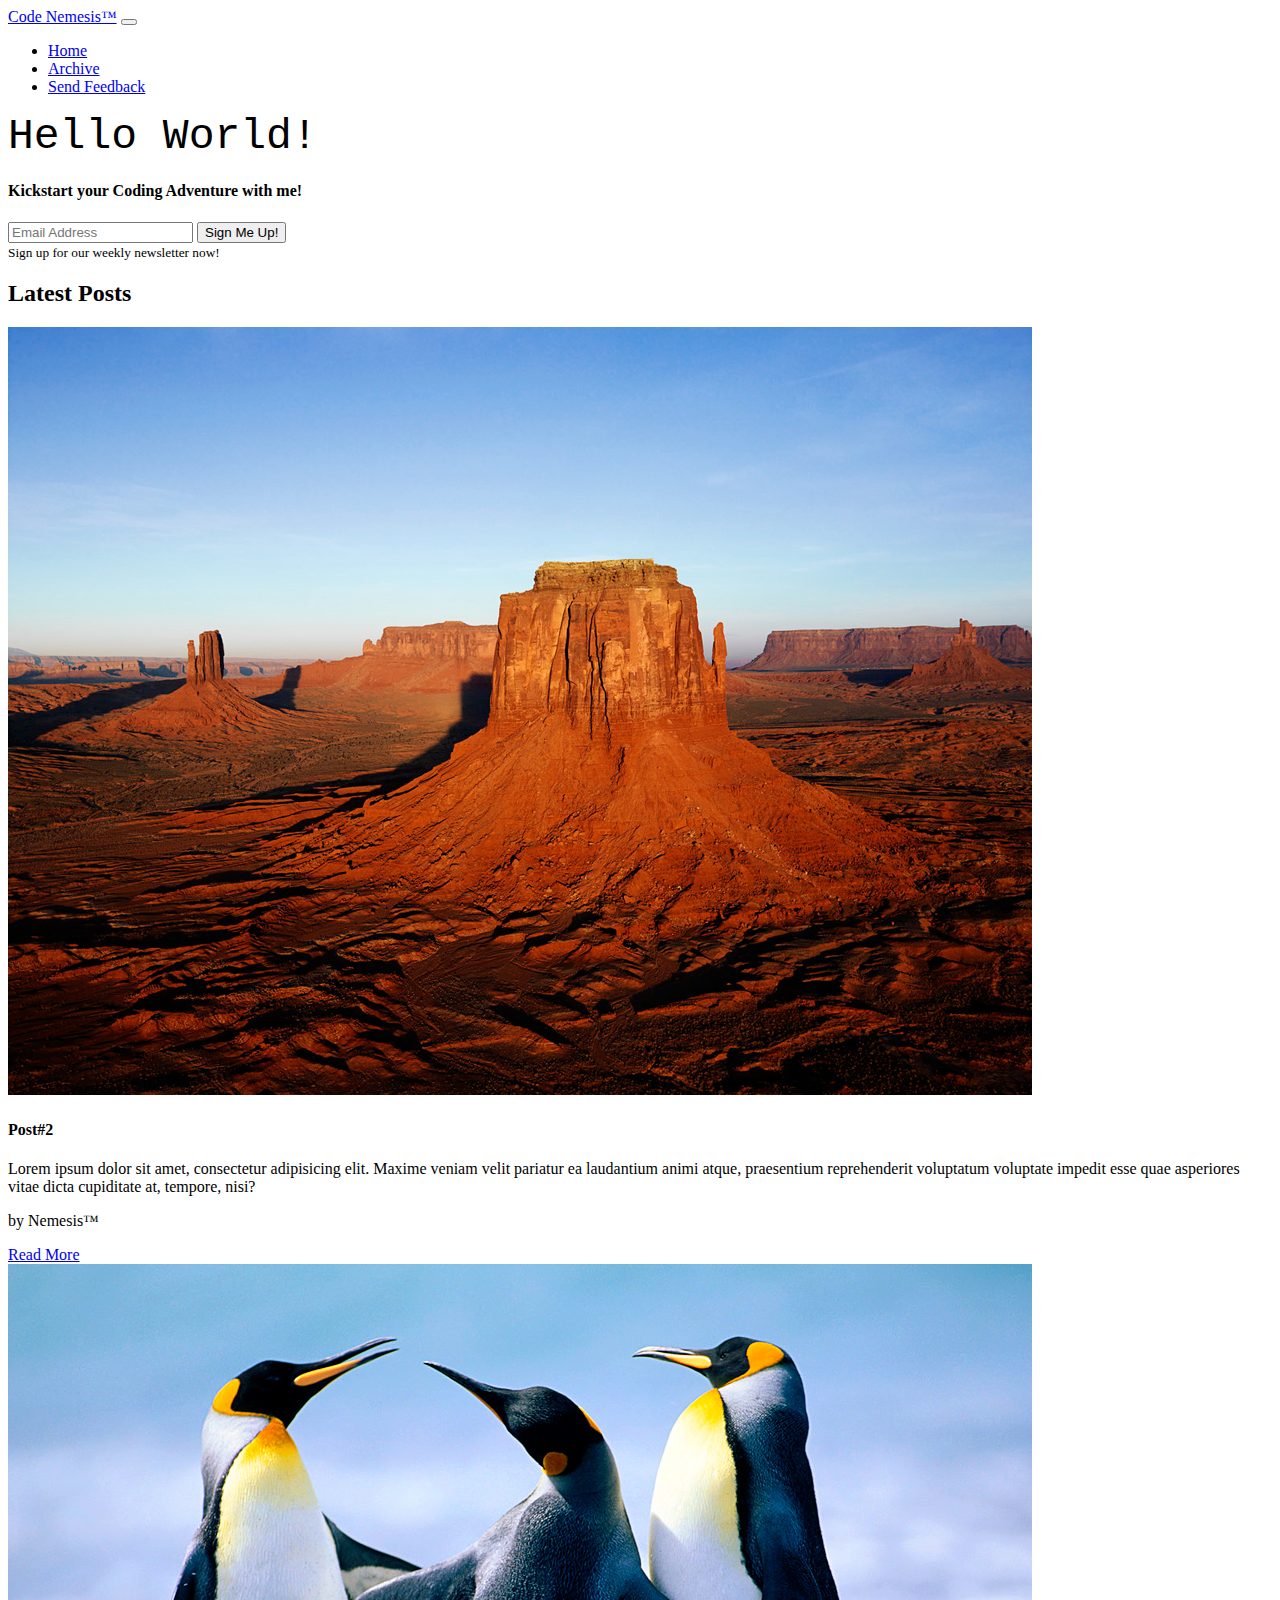
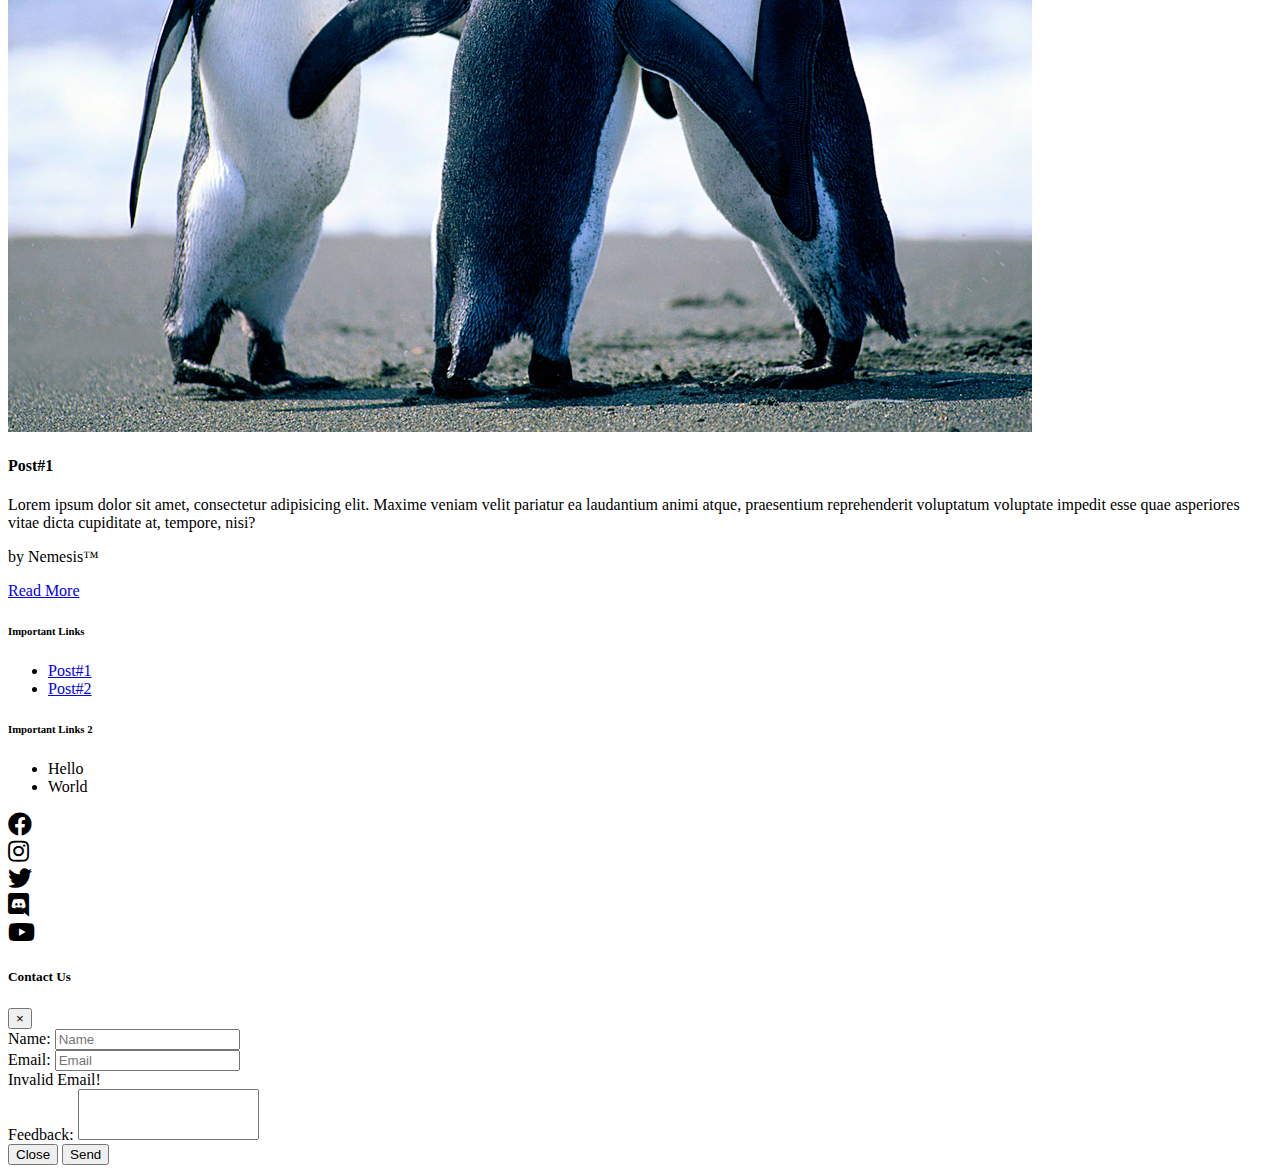
<file: index.html>
<!DOCTYPE html>
<html lang="en">
<head>
	<meta charset="UTF-8">
	<meta name="viewport" content="width=device-width, initial-scale=1.0">
	<meta http-equiv="X-UA-Compatible" content="ie=edge">
	<link rel="stylesheet" href="https://stackpath.bootstrapcdn.com/bootstrap/4.1.1/css/bootstrap.min.css" integrity="sha384-WskhaSGFgHYWDcbwN70/dfYBj47jz9qbsMId/iRN3ewGhXQFZCSftd1LZCfmhktB" crossorigin="anonymous">

	<link rel="stylesheet" href="src/css/all.min.css">

	<link rel="stylesheet" href="src/css/index.css">
	<style>
		textarea#feedback {
			resize: none;
		}
	</style>

	<title>Code Nemesis Blogs</title>
</head>
<body>
	<!-- Navbar -->
	<nav class="navbar navbar-expand-sm navbar-dark bg-dark">
        <div class="container">
            <a href="index.html" class="navbar-brand">Code Nemesis&trade;</a>
            <button class="navbar-toggler" data-toggle="collapse" data-target="#navbarNav"><span class="navbar-toggler-icon"></span></button>
            <div class="collapse navbar-collapse" id="navbarNav">
                <ul class="navbar-nav ml-auto">
                    <li class="navbar-item">
                        <a href="index.html" class="nav-link">Home</a> 
                    </li>
                    <li class="navbar-item">
                        <a href="archive.html" class="nav-link">Archive</a>
                    </li>
                    <li class="navbar-item" data-toggle="modal" data-target="#contact-modal">
                        <a href="#" class="nav-link">Send Feedback</a>
                    </li>
                </ul>
            </div>
            
        </div>
    </nav>

	<div id="alert-area"></div>

	<!-- NewsLetter Jumbotron -->
	<div class="jumbotron text-center my-0">
		<div class="display-4 mb-2">
			<pre><code style="font-size: 43px;">Hello World!</code></pre>
		</div>
		<h4 class="font-weight-light">Kickstart your Coding Adventure with me!</h4>

		<form class="col-md-6 mx-auto mt-3">
			<div class="input-group">
				<input type="email" id="newsLetterInput" class="form-control mr-2" placeholder="Email Address">
				<button type="button" class="btn btn-outline-success" onclick="validateEmail(this)" data-email-input="#newsLetterInput">Sign Me Up!</button>
			</div>
			<small class="form-text text-muted">Sign up for our weekly newsletter now!</small>
		</form>
	</div>

	<!-- Post Area -->
	<div class="container my-4">
		<h2 class="font-weight-light text-center">Latest Posts</h2>

		<div class="row justify-content-around">
			<div class="card col-md-5 p-0 my-2">
				<img class="card-img-top" src="src/images/post2.jpg" alt="Post Header">
				<div class="card-body">
					<h4 class="card-title">Post#2</h4>

					<p class="card-text">Lorem ipsum dolor sit amet, consectetur adipisicing elit. Maxime veniam velit pariatur ea laudantium animi atque, praesentium reprehenderit voluptatum voluptate impedit esse quae asperiores vitae dicta cupiditate at, tempore, nisi?</p>

					<p class="card-text text-muted font-italic">
						by <span class="font-weight-bolder text-dark">Nemesis&trade;</span>
					</p>

					<a class="btn btn-outline-primary btn-block" href="posts/post2.html">Read More</a>
				</div>
			</div>

			<div class="card col-md-5 p-0 my-2">
				<img class="card-img-top img-fluid" src="src/images/post1.jpg" alt="Post Header">
				<div class="card-body">
					<h4 class="card-title">Post#1</h4>

					<p class="card-text">Lorem ipsum dolor sit amet, consectetur adipisicing elit. Maxime veniam velit pariatur ea laudantium animi atque, praesentium reprehenderit voluptatum voluptate impedit esse quae asperiores vitae dicta cupiditate at, tempore, nisi?</p>

					<p class="card-text text-muted font-italic">
						by <span class="font-weight-bolder text-dark">Nemesis&trade;</span>
					</p>

					<a class="btn btn-outline-primary btn-block" href="posts/post1.html">Read More</a>
				</div>
			</div>
		</div>

	</div>

	
	<!-- Footer -->
    <footer class="mb-0 p-3 bg-dark text-light">
    	<div class="container d-flex justify-content-center">
    		<div class="col-4 text-center">
    			<h6>Important Links</h6>
    			<ul class="list-unstyled">
					<li><a href="posts/post1.html" class="text-light">Post#1</a></li>
					<li><a href="posts/post2.html" class="text-light">Post#2</a></li>
				</ul>
    		</div>

    		<div class="col-4 text-center">
    			<h6>Important Links 2</h6>
    			<ul class="list-unstyled">
					<li>Hello</li>
					<li>World</li>
				</ul>
    		</div>	
    	</div>

    	<div class="container d-flex justify-content-center">
    		<div class="social-icon mx-2">
    			<a href="#" class="social-link"><i class="fab fa-facebook"></i></a>
    		</div>

    		<div class="social-icon mx-2">
    			<a href="#" class="social-link"><i class="fab fa-instagram"></i></a>
    		</div>

    		<div class="social-icon mx-2">
    			<a href="#" class="social-link"><i class="fab fa-twitter"></i></a>
    		</div>

    		<div class="social-icon mx-2">
    			<a href="#" class="social-link"><i class="fab fa-discord"></i></a>
    		</div>

    		<div class="social-icon mx-2">
    			<a href="#" class="social-link"><i class="fab fa-youtube"></i></a>
    		</div>
    	</div>
    </footer>

	<!-- Feedback Modal -->
    <div class="modal fade" id="contact-modal" role="dialog" aria-labelled-by="contact-modal" aria-hidden="true">
    	<div class="modal-dialog" role="document">
    		<div class="modal-content">

    			<div class="modal-header">
    				<h5 class="modal-title">Contact Us</h5>
    				<button type="button" class="close" data-dismiss="modal" aria-label="Close">
          				<span aria-hidden="true">&times;</span>
        			</button>
    			</div>

    			<div class="modal-body">
    				<form id="contactForm">
    					<div class="form-group">
    						<label for="name" class="label">Name:</label>
							<input type="text" class="form-control" id="name" placeholder="Name">
    					</div>

    					<div class="form-group">
    						<label for="email" class="label">Email:</label>
							<input type="text" class="form-control" id="email" placeholder="Email">
							<div class="invalid-feedback">Invalid Email!</div>
    					</div>

    					<div class="form-group">
    						<label for="feedback" class="label">Feedback:</label>
							<textarea name="feedback" class="form-control" id="feedback" rows="3"></textarea>
    					</div>
    				</form>
    			</div>

    			<div class="modal-footer">
    				<button type="button" class="btn btn-outline-secondary" data-dismiss="modal">Close</button>
        			<button type="submit" class="btn btn-outline-success" form="contactForm">Send</button>
    			</div>
    		</div>
    	</div>
    </div>


	<script src="https://code.jquery.com/jquery-3.3.1.slim.min.js" integrity="sha384-q8i/X+965DzO0rT7abK41JStQIAqVgRVzpbzo5smXKp4YfRvH+8abtTE1Pi6jizo" crossorigin="anonymous"></script>
  	<script src="https://cdnjs.cloudflare.com/ajax/libs/popper.js/1.14.3/umd/popper.min.js" integrity="sha384-ZMP7rVo3mIykV+2+9J3UJ46jBk0WLaUAdn689aCwoqbBJiSnjAK/l8WvCWPIPm49" crossorigin="anonymous"></script>
  	<script src="https://stackpath.bootstrapcdn.com/bootstrap/4.1.1/js/bootstrap.min.js" integrity="sha384-smHYKdLADwkXOn1EmN1qk/HfnUcbVRZyYmZ4qpPea6sjB/pTJ0euyQp0Mk8ck+5T" crossorigin="anonymous"></script>

  	<script src="src/js/common.js"></script>
</body>
</html>
</file>
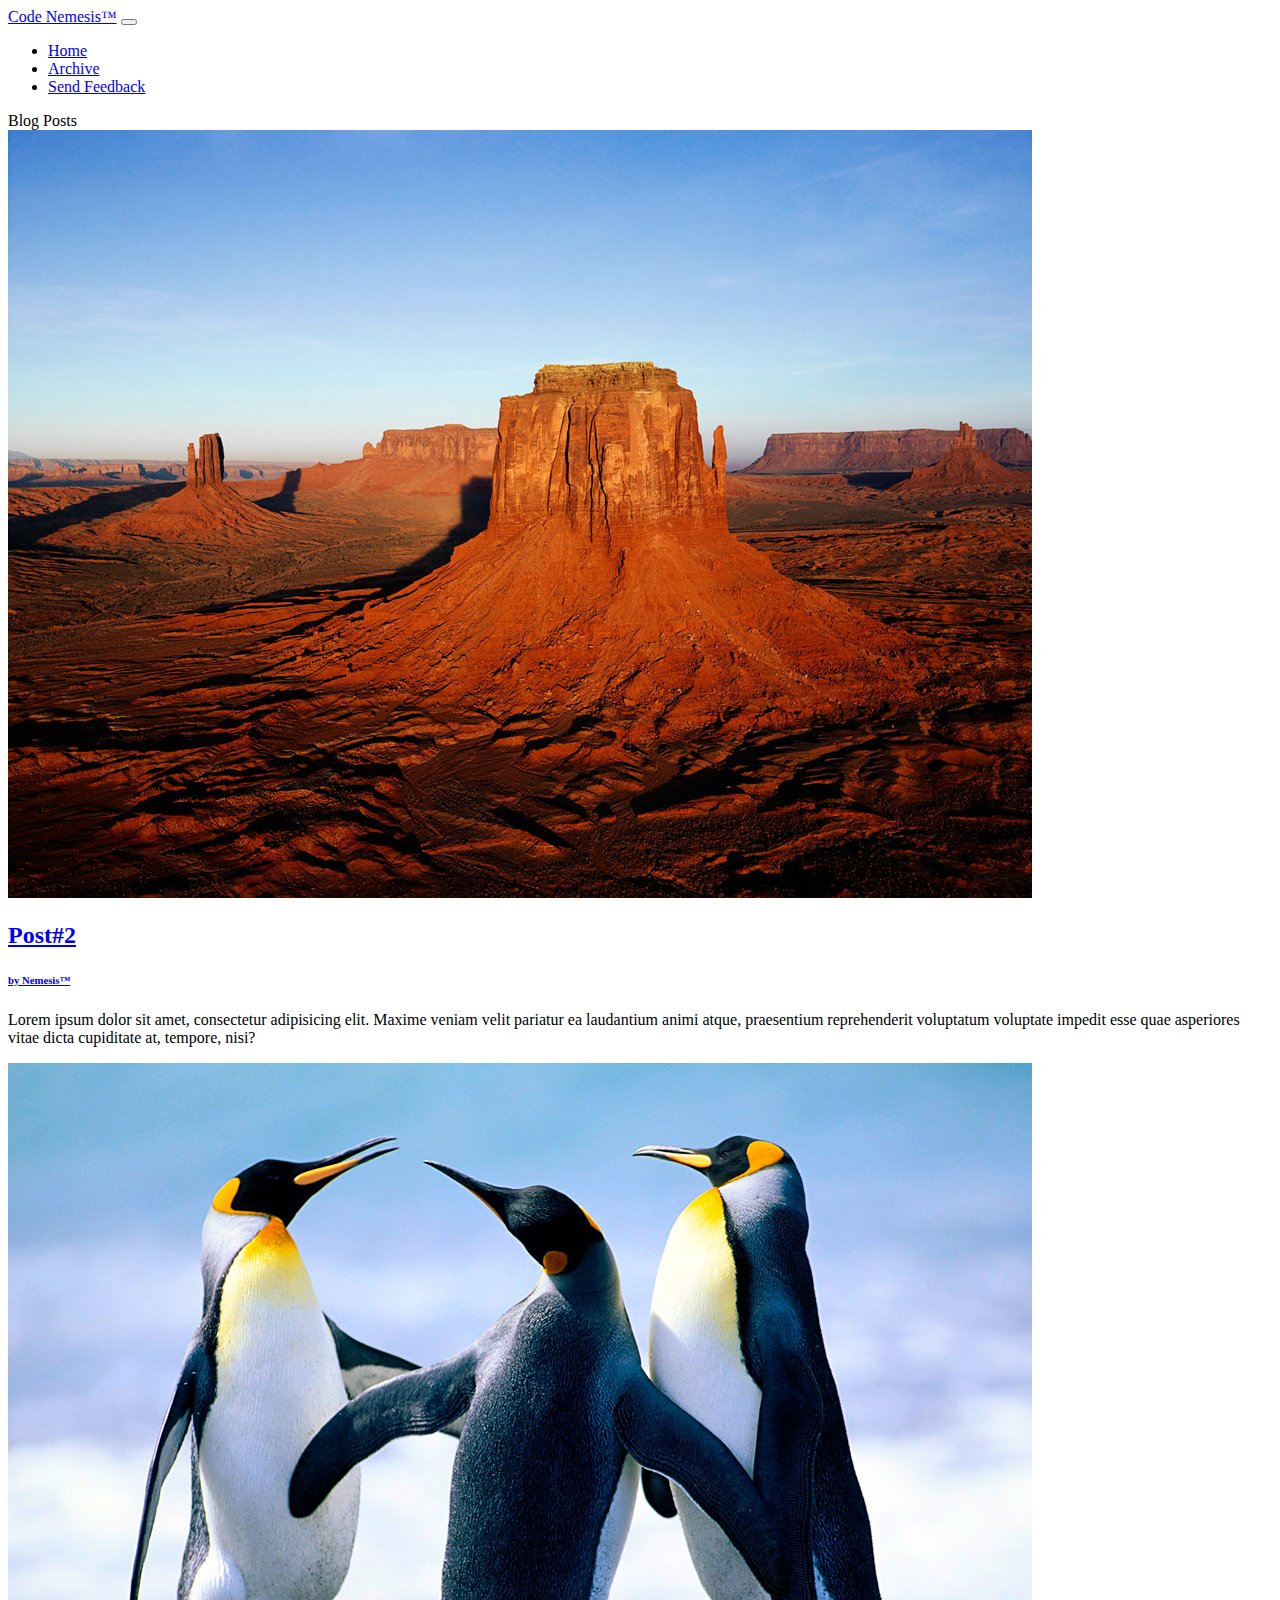
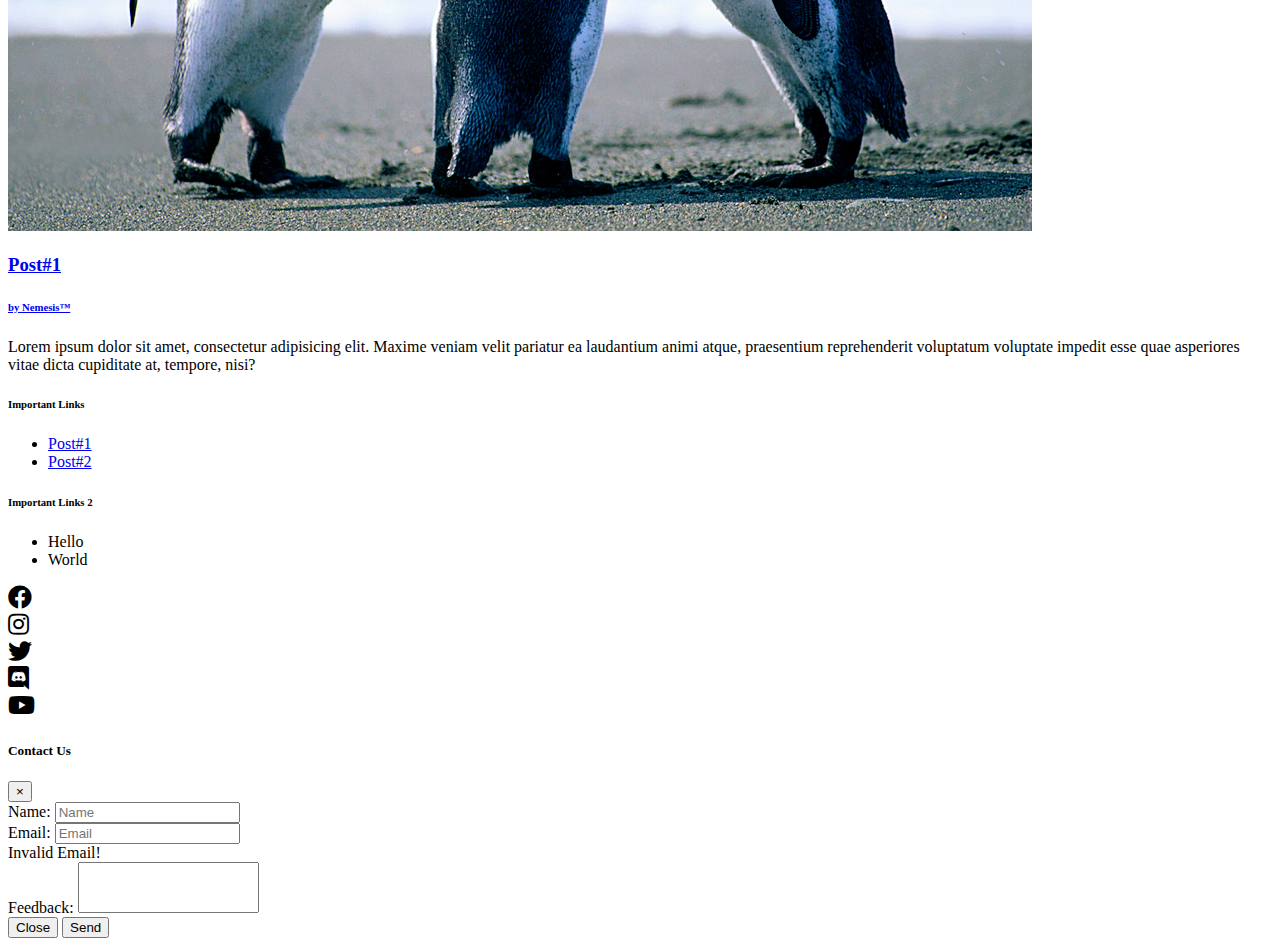
<file: archive.html>
<!DOCTYPE html>
<html lang="en">
<head>
	<meta charset="UTF-8">
	<meta name="viewport" content="width=device-width, user-scalable=no, initial-scale=1.0, maximum-scale=1.0, minimum-scale=1.0">
	<meta http-equiv="X-UA-Compatible" content="ie=edge">
	<link rel="stylesheet" href="https://stackpath.bootstrapcdn.com/bootstrap/4.1.1/css/bootstrap.min.css" integrity="sha384-WskhaSGFgHYWDcbwN70/dfYBj47jz9qbsMId/iRN3ewGhXQFZCSftd1LZCfmhktB" crossorigin="anonymous">

	<title>Archive | Code Nemesis Blogs</title>

	<link rel="stylesheet" href="src/css/all.min.css">

	<link rel="stylesheet" href="src/css/index.css">

	<style>
		textarea#feedback {
			resize: none;
		}
	</style>
</head>
<body>
	<!-- Navbar -->
	<nav class="navbar navbar-expand-sm navbar-dark bg-dark">
        <div class="container">
            <a href="index.html" class="navbar-brand">Code Nemesis&trade;</a>
            <button class="navbar-toggler" data-toggle="collapse" data-target="#navbarNav"><span class="navbar-toggler-icon"></span></button>
            <div class="collapse navbar-collapse" id="navbarNav">
                <ul class="navbar-nav ml-auto">
                    <li class="navbar-item">
                        <a href="index.html" class="nav-link">Home</a> 
                    </li>
                    <li class="navbar-item">
                        <a href="archive.html" class="nav-link">Archive</a>
                    </li>
                    <li class="navbar-item" data-toggle="modal" data-target="#contact-modal">
                        <a href="#" class="nav-link">Send Feedback</a>
                    </li>
                </ul>
            </div>
            
        </div>
    </nav>

	<div class="container">
		<div class="h2 text-center">Blog Posts</div>

		<div class="row post-row border-bottom border-dark p-2">
			<div class="col-md-3">
				<a href="posts/post2.html">
					<img src="src/images/post2.jpg" alt="" class="img-fluid">
				</a>
			</div>

			<div class="col-md-9">
				<h2>
					<a class="text-primary" href="posts/post2.html">Post#2</a>
				</h2>
				<h6 class="font-weight-light">
					<a href="users/NemesisAS14" class="text-muted">
						by <span class="font-weight-bold font-italic">Nemesis&trade;</span>
					</a>
				</h6>
				<p>Lorem ipsum dolor sit amet, consectetur adipisicing elit. Maxime veniam velit pariatur ea laudantium animi atque, praesentium reprehenderit voluptatum voluptate impedit esse quae asperiores vitae dicta cupiditate at, tempore, nisi?</p>
			</div>
		</div>

		<div class="row post-row border-bottom border-dark p-2">
			<div class="col-md-3">
				<a href="posts/post1.html">
					<img src="src/images/post1.jpg" alt="" class="img-fluid">
				</a>
			</div>

			<div class="col-md-9">
				<h3>
					<a class="text-primary" href="posts/post1.html">Post#1</a>
				</h3>
				<h6 class="font-weight-light">
					<a href="users/NemesisAS14" class="text-muted">
						by <span class="font-weight-bold font-italic">Nemesis&trade;</span>
					</a>
				</h6>
				<p>Lorem ipsum dolor sit amet, consectetur adipisicing elit. Maxime veniam velit pariatur ea laudantium animi atque, praesentium reprehenderit voluptatum voluptate impedit esse quae asperiores vitae dicta cupiditate at, tempore, nisi?</p>
			</div>
		</div>

	</div>


	

	<!-- Footer -->
    <footer class="mb-0 p-3 bg-dark text-light">
    	<div class="container d-flex justify-content-center">
    		<div class="col-4 text-center">
    			<h6>Important Links</h6>
    			<ul class="list-unstyled">
					<li><a href="posts/post1.html" class="text-light">Post#1</a></li>
					<li><a href="posts/post2.html" class="text-light">Post#2</a></li>
				</ul>
    		</div>

    		<div class="col-4 text-center">
    			<h6>Important Links 2</h6>
    			<ul class="list-unstyled">
					<li>Hello</li>
					<li>World</li>
				</ul>
    		</div>	
    	</div>

    	<div class="container d-flex justify-content-center">
    		<div class="social-icon mx-2">
    			<a href="#" class="social-link"><i class="fab fa-facebook"></i></a>
    		</div>

    		<div class="social-icon mx-2">
    			<a href="#" class="social-link"><i class="fab fa-instagram"></i></a>
    		</div>

    		<div class="social-icon mx-2">
    			<a href="#" class="social-link"><i class="fab fa-twitter"></i></a>
    		</div>

    		<div class="social-icon mx-2">
    			<a href="#" class="social-link"><i class="fab fa-discord"></i></a>
    		</div>

    		<div class="social-icon mx-2">
    			<a href="#" class="social-link"><i class="fab fa-youtube"></i></a>
    		</div>
    	</div>
    </footer>

	<!-- Feedback Modal -->
    <div class="modal fade" id="contact-modal" role="dialog" aria-labelled-by="contact-modal" aria-hidden="true">
    	<div class="modal-dialog" role="document">
    		<div class="modal-content">

    			<div class="modal-header">
    				<h5 class="modal-title">Contact Us</h5>
    				<button type="button" class="close" data-dismiss="modal" aria-label="Close">
          				<span aria-hidden="true">&times;</span>
        			</button>
    			</div>

    			<div class="modal-body">
    				<form id="contactForm">
    					<div class="form-group">
    						<label for="name" class="label">Name:</label>
							<input type="text" class="form-control" id="name" placeholder="Name">
    					</div>

    					<div class="form-group">
    						<label for="email" class="label">Email:</label>
							<input type="text" class="form-control" id="email" placeholder="Email">
							<div class="invalid-feedback">Invalid Email!</div>
    					</div>

    					<div class="form-group">
    						<label for="feedback" class="label">Feedback:</label>
							<textarea name="feedback" class="form-control" id="feedback" rows="3"></textarea>
    					</div>
    				</form>
    			</div>

    			<div class="modal-footer">
    				<button type="button" class="btn btn-outline-secondary" data-dismiss="modal">Close</button>
        			<button type="submit" class="btn btn-outline-success" form="contactForm">Send</button>
    			</div>
    		</div>
    	</div>
    </div>


    <script src="https://code.jquery.com/jquery-3.3.1.slim.min.js" integrity="sha384-q8i/X+965DzO0rT7abK41JStQIAqVgRVzpbzo5smXKp4YfRvH+8abtTE1Pi6jizo" crossorigin="anonymous"></script>
  	<script src="https://cdnjs.cloudflare.com/ajax/libs/popper.js/1.14.3/umd/popper.min.js" integrity="sha384-ZMP7rVo3mIykV+2+9J3UJ46jBk0WLaUAdn689aCwoqbBJiSnjAK/l8WvCWPIPm49" crossorigin="anonymous"></script>
  	<script src="https://stackpath.bootstrapcdn.com/bootstrap/4.1.1/js/bootstrap.min.js" integrity="sha384-smHYKdLADwkXOn1EmN1qk/HfnUcbVRZyYmZ4qpPea6sjB/pTJ0euyQp0Mk8ck+5T" crossorigin="anonymous"></script>

  	<script src="src/js/common.js"></script>
</body>
</html>
</file>
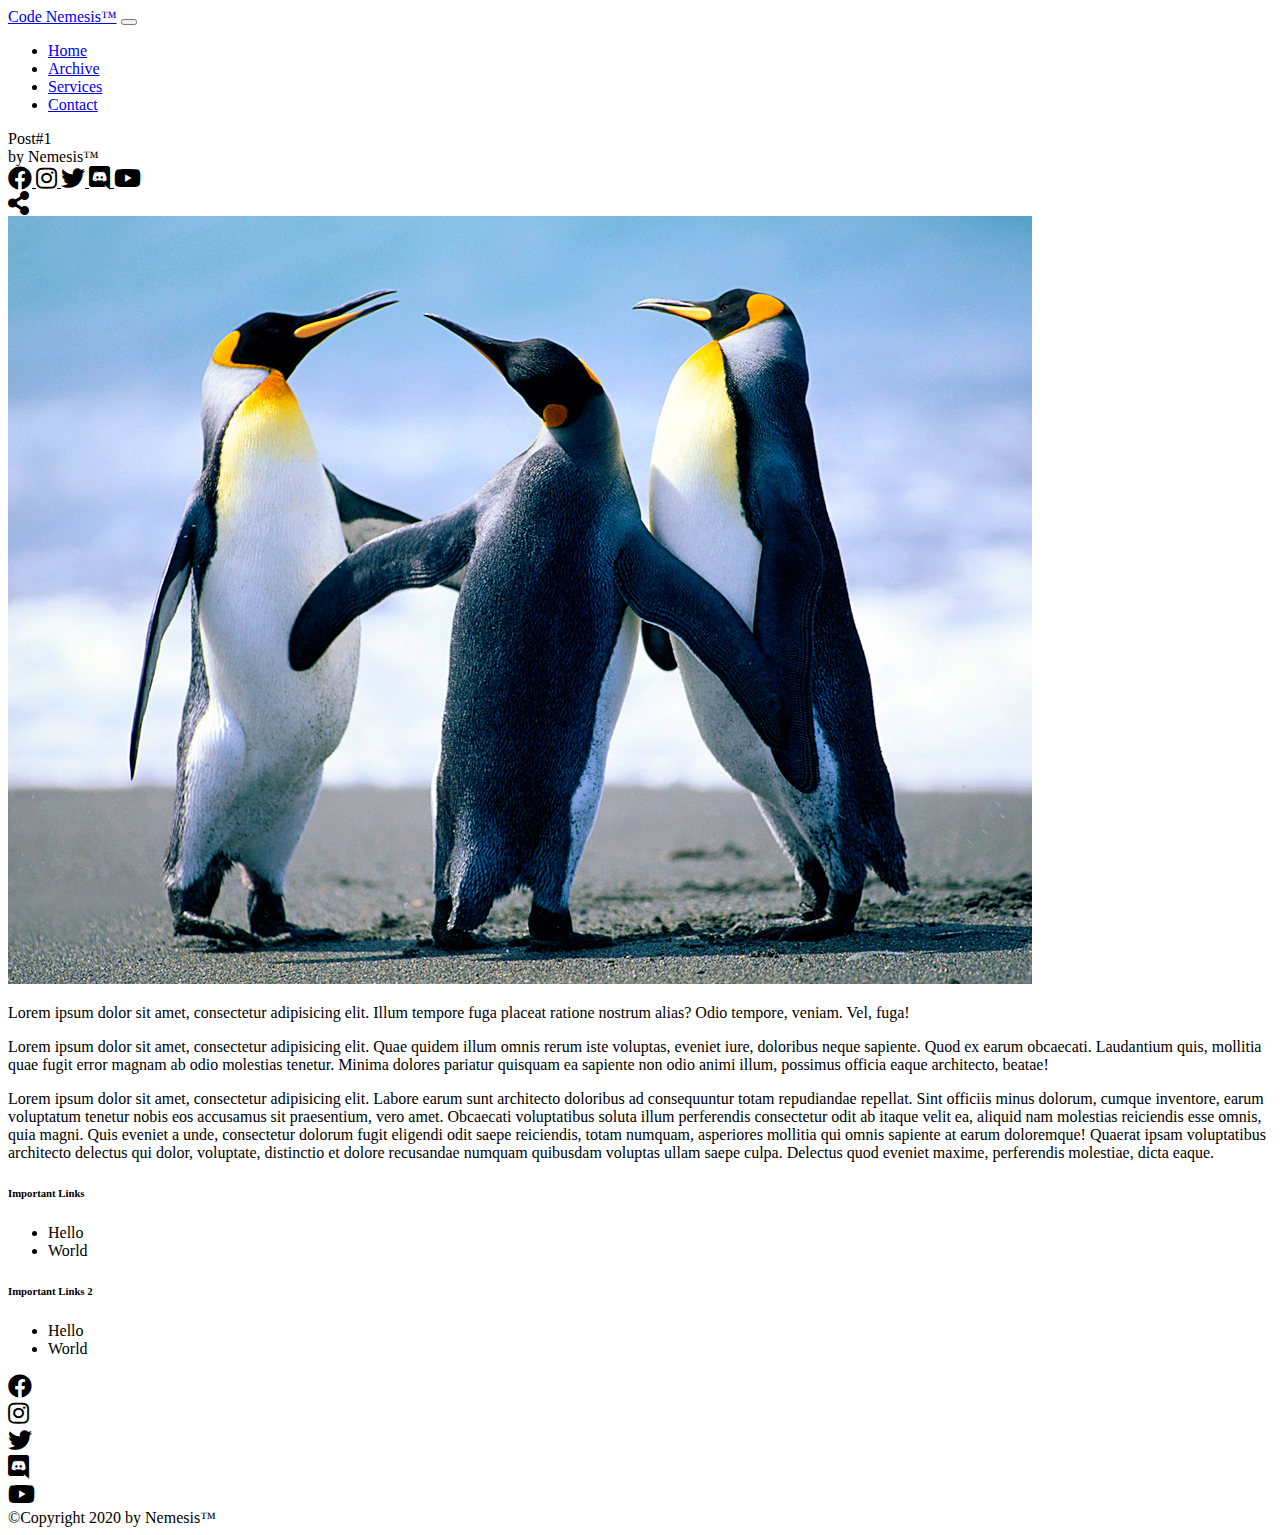
<file: posts/post1.html>
<!DOCTYPE html>
<html lang="en">
<head>
	<meta charset="UTF-8">
	<meta name="viewport" content="width=device-width, initial-scale=1.0">
	<meta http-equiv="X-UA-Compatible" content="ie=edge">
	<link rel="stylesheet" href="https://stackpath.bootstrapcdn.com/bootstrap/4.1.1/css/bootstrap.min.css" integrity="sha384-WskhaSGFgHYWDcbwN70/dfYBj47jz9qbsMId/iRN3ewGhXQFZCSftd1LZCfmhktB" crossorigin="anonymous">

	<link rel="stylesheet" href="../src/css/all.min.css">

	<link rel="stylesheet" href="../src/css/index.css">

	<title>Post#1 | Code Nemesis Blogs</title>
</head>
<body>
	<!-- Navbar -->
	<nav class="navbar navbar-expand-sm navbar-dark bg-dark">
        <div class="container">
            <a href="../index.html" class="navbar-brand">Code Nemesis&trade;</a>
            <button class="navbar-toggler" data-toggle="collapse" data-target="#navbarNav"><span class="navbar-toggler-icon"></span></button>
            <div class="collapse navbar-collapse" id="navbarNav">
                <ul class="navbar-nav ml-auto">
                    <li class="navbar-item">
                        <a href="../index.html" class="nav-link">Home</a> 
                    </li>
                    <li class="navbar-item">
                        <a href="../archive.html" class="nav-link">Archive</a>
                    </li>
                    <li class="navbar-item">
                        <a href="#" class="nav-link">Services</a>
                    </li>
                    <li class="navbar-item">
                        <a href="#" class="nav-link">Contact</a>
                    </li>
                </ul>
            </div>
            
        </div>
    </nav>

    <div id="alert-area"></div>

	<!-- Top Content -->
	<div class="container my-3 border-bottom border-dark border-lg">
		<div class="h1 font-weight-light">Post#1</div>
		<div class="font-italic text-muted">
			by <span class="text-dark">Nemesis&trade;</span>
		</div>
		<div class="row justify-content-start mb-2">
			<div class="col-8 mt-2">
				<a href="#" class="social-link-dark">
                    <i class="fab fa-facebook social-icon" data-toggle="tooltip" data-placement="top" title="Facebook"></i>
                </a>
				<a href="#" class="social-link-dark">
                    <i class="fab fa-instagram social-icon" data-toggle="tooltip" data-placement="top" title="Instagram"></i>
                </a>
				<a href="#" class="social-link-dark">
                    <i class="fab fa-twitter social-icon" data-toggle="tooltip" data-placement="top" title="Twitter"></i>
                </a>
				<a href="#" class="social-link-dark">
                    <i class="fab fa-discord social-icon" data-toggle="tooltip" data-placement="top" title="Discord"></i>
                </a>
				<a href="#" class="social-link-dark">
                    <i class="fab fa-youtube social-icon" data-toggle="tooltip" data-placement="top" title="YouTube"></i>
                </a>
			</div>

			<div class="col-4">
				<div class="text-right" onclick="sharePost()">
				<i class="fas fa-share-alt social-icon" data-toggle="tooltip" data-placement="top" title="Copy URL"></i>
				</div>
			</div>
		</div>
	</div>
	

	<!-- Content -->
	<div class="container">
		<img class="img-fluid mx-auto" src="../src/images/post1.jpg" alt="Penguins">
		<p class="lead">Lorem ipsum dolor sit amet, consectetur adipisicing elit. Illum tempore fuga placeat ratione nostrum alias? Odio tempore, veniam. Vel, fuga!</p>

		<p>Lorem ipsum dolor sit amet, consectetur adipisicing elit. Quae quidem illum omnis rerum iste voluptas, eveniet iure, doloribus neque sapiente. Quod ex earum obcaecati. Laudantium quis, mollitia quae fugit error magnam ab odio molestias tenetur. Minima dolores pariatur quisquam ea sapiente non odio animi illum, possimus officia eaque architecto, beatae!</p>

		<p>Lorem ipsum dolor sit amet, consectetur adipisicing elit. Labore earum sunt architecto doloribus ad consequuntur totam repudiandae repellat. Sint officiis minus dolorum, cumque inventore, earum voluptatum tenetur nobis eos accusamus sit praesentium, vero amet. Obcaecati voluptatibus soluta illum perferendis consectetur odit ab itaque velit ea, aliquid nam molestias reiciendis esse omnis, quia magni. Quis eveniet a unde, consectetur dolorum fugit eligendi odit saepe reiciendis, totam numquam, asperiores mollitia qui omnis sapiente at earum doloremque! Quaerat ipsam voluptatibus architecto delectus qui dolor, voluptate, distinctio et dolore recusandae numquam quibusdam voluptas ullam saepe culpa. Delectus quod eveniet maxime, perferendis molestiae, dicta eaque.</p>
	</div>

	
	<!-- Footer -->
    <footer class="mb-0 p-3 bg-dark text-light">
    	<div class="container d-flex justify-content-center">
    		<div class="col-4 text-center">
    			<h6>Important Links</h6>
    			<ul class="list-unstyled">
					<li>Hello</li>
					<li>World</li>
				</ul>
    		</div>

    		<div class="col-4 text-center">
    			<h6>Important Links 2</h6>
    			<ul class="list-unstyled">
					<li>Hello</li>
					<li>World</li>
				</ul>
    		</div>	
    	</div>

    	<div class="container d-flex justify-content-center">
    		<div class="social-icon mx-2">
    			<a href="#" class="social-link"><i class="fab fa-facebook"></i></a>
    		</div>

    		<div class="social-icon mx-2">
    			<a href="#" class="social-link"><i class="fab fa-instagram"></i></a>
    		</div>

    		<div class="social-icon mx-2">
    			<a href="#" class="social-link"><i class="fab fa-twitter"></i></a>
    		</div>

    		<div class="social-icon mx-2">
    			<a href="#" class="social-link"><i class="fab fa-discord"></i></a>
    		</div>

    		<div class="social-icon mx-2">
    			<a href="#" class="social-link"><i class="fab fa-youtube"></i></a>
    		</div>
    	</div>

    	<div class="container text-center small">&copy;Copyright 2020 by Nemesis&trade;</div>
    </footer>


	<script src="https://code.jquery.com/jquery-3.3.1.slim.min.js" integrity="sha384-q8i/X+965DzO0rT7abK41JStQIAqVgRVzpbzo5smXKp4YfRvH+8abtTE1Pi6jizo" crossorigin="anonymous"></script>
  	<script src="https://cdnjs.cloudflare.com/ajax/libs/popper.js/1.14.3/umd/popper.min.js" integrity="sha384-ZMP7rVo3mIykV+2+9J3UJ46jBk0WLaUAdn689aCwoqbBJiSnjAK/l8WvCWPIPm49" crossorigin="anonymous"></script>
  	<script src="https://stackpath.bootstrapcdn.com/bootstrap/4.1.1/js/bootstrap.min.js" integrity="sha384-smHYKdLADwkXOn1EmN1qk/HfnUcbVRZyYmZ4qpPea6sjB/pTJ0euyQp0Mk8ck+5T" crossorigin="anonymous"></script>

    <!-- Custom Scripts -->
    <script src="../src/js/common.js"></script>
</body>
</html>
</file>
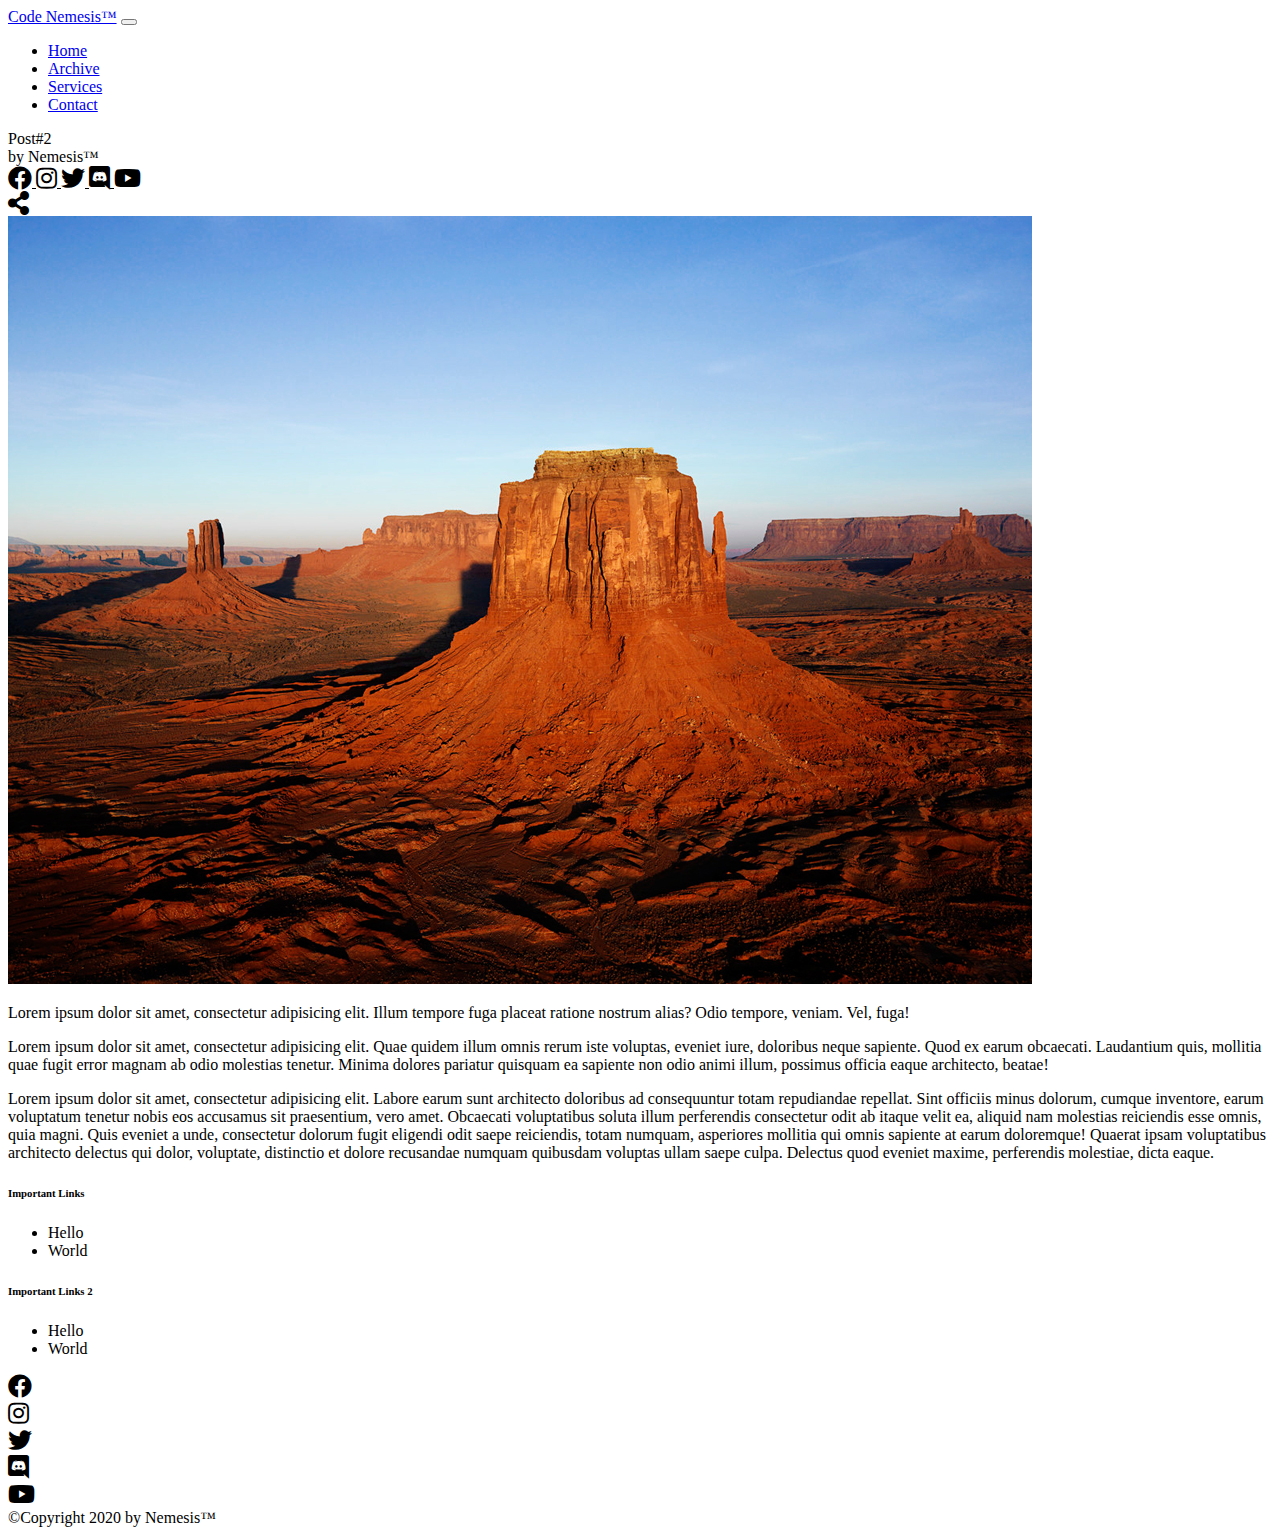
<file: posts/post2.html>
<!DOCTYPE html>
<html lang="en">
<head>
	<meta charset="UTF-8">
	<meta name="viewport" content="width=device-width, initial-scale=1.0">
	<meta http-equiv="X-UA-Compatible" content="ie=edge">
	<link rel="stylesheet" href="https://stackpath.bootstrapcdn.com/bootstrap/4.1.1/css/bootstrap.min.css" integrity="sha384-WskhaSGFgHYWDcbwN70/dfYBj47jz9qbsMId/iRN3ewGhXQFZCSftd1LZCfmhktB" crossorigin="anonymous">

	<link rel="stylesheet" href="../src/css/all.min.css">

	<link rel="stylesheet" href="../src/css/index.css">

	<title>Post#1 | Code Nemesis Blogs</title>
</head>
<body>
	<!-- Navbar -->
	<nav class="navbar navbar-expand-sm navbar-dark bg-dark">
        <div class="container">
            <a href="../index.html" class="navbar-brand">Code Nemesis&trade;</a>
            <button class="navbar-toggler" data-toggle="collapse" data-target="#navbarNav"><span class="navbar-toggler-icon"></span></button>
            <div class="collapse navbar-collapse" id="navbarNav">
                <ul class="navbar-nav ml-auto">
                    <li class="navbar-item">
                        <a href="../index.html" class="nav-link">Home</a> 
                    </li>
                    <li class="navbar-item">
                        <a href="../archive.html" class="nav-link">Archive</a>
                    </li>
                    <li class="navbar-item">
                        <a href="#" class="nav-link">Services</a>
                    </li>
                    <li class="navbar-item">
                        <a href="#" class="nav-link">Contact</a>
                    </li>
                </ul>
            </div>
            
        </div>
    </nav>

    <div id="alert-area"></div>

	<!-- Top Content -->
	<div class="container my-3 border-bottom border-dark border-lg">
		<div class="h1 font-weight-light">Post#2</div>
		<div class="font-italic text-muted">
			by <span class="text-dark">Nemesis&trade;</span>
		</div>
		<div class="row justify-content-start mb-2">
			<div class="col-8 mt-2">
				<a href="#" class="social-link-dark">
                    <i class="fab fa-facebook social-icon" data-toggle="tooltip" data-placement="top" title="Facebook"></i>
                </a>
				<a href="#" class="social-link-dark">
                    <i class="fab fa-instagram social-icon" data-toggle="tooltip" data-placement="top" title="Instagram"></i>
                </a>
				<a href="#" class="social-link-dark">
                    <i class="fab fa-twitter social-icon" data-toggle="tooltip" data-placement="top" title="Twitter"></i>
                </a>
				<a href="#" class="social-link-dark">
                    <i class="fab fa-discord social-icon" data-toggle="tooltip" data-placement="top" title="Discord"></i>
                </a>
				<a href="#" class="social-link-dark">
                    <i class="fab fa-youtube social-icon" data-toggle="tooltip" data-placement="top" title="YouTube"></i>
                </a>
			</div>

			<div class="col-4">
				<div class="text-right" onclick="sharePost()">
				<i class="fas fa-share-alt social-icon" data-toggle="tooltip" data-placement="top" title="Copy URL"></i>
				</div>
			</div>
		</div>
	</div>
	

	<!-- Content -->
	<div class="container">
		<img class="img-fluid" src="../src/images/post2.jpg" alt="Penguins">
		<p class="lead">Lorem ipsum dolor sit amet, consectetur adipisicing elit. Illum tempore fuga placeat ratione nostrum alias? Odio tempore, veniam. Vel, fuga!</p>

		<p>Lorem ipsum dolor sit amet, consectetur adipisicing elit. Quae quidem illum omnis rerum iste voluptas, eveniet iure, doloribus neque sapiente. Quod ex earum obcaecati. Laudantium quis, mollitia quae fugit error magnam ab odio molestias tenetur. Minima dolores pariatur quisquam ea sapiente non odio animi illum, possimus officia eaque architecto, beatae!</p>

		<p>Lorem ipsum dolor sit amet, consectetur adipisicing elit. Labore earum sunt architecto doloribus ad consequuntur totam repudiandae repellat. Sint officiis minus dolorum, cumque inventore, earum voluptatum tenetur nobis eos accusamus sit praesentium, vero amet. Obcaecati voluptatibus soluta illum perferendis consectetur odit ab itaque velit ea, aliquid nam molestias reiciendis esse omnis, quia magni. Quis eveniet a unde, consectetur dolorum fugit eligendi odit saepe reiciendis, totam numquam, asperiores mollitia qui omnis sapiente at earum doloremque! Quaerat ipsam voluptatibus architecto delectus qui dolor, voluptate, distinctio et dolore recusandae numquam quibusdam voluptas ullam saepe culpa. Delectus quod eveniet maxime, perferendis molestiae, dicta eaque.</p>
	</div>

	
	<!-- Footer -->
    <footer class="mb-0 p-3 bg-dark text-light">
    	<div class="container d-flex justify-content-center">
    		<div class="col-4 text-center">
    			<h6>Important Links</h6>
    			<ul class="list-unstyled">
					<li>Hello</li>
					<li>World</li>
				</ul>
    		</div>

    		<div class="col-4 text-center">
    			<h6>Important Links 2</h6>
    			<ul class="list-unstyled">
					<li>Hello</li>
					<li>World</li>
				</ul>
    		</div>	
    	</div>

    	<div class="container d-flex justify-content-center">
    		<div class="social-icon mx-2">
    			<a href="#" class="social-link"><i class="fab fa-facebook"></i></a>
    		</div>

    		<div class="social-icon mx-2">
    			<a href="#" class="social-link"><i class="fab fa-instagram"></i></a>
    		</div>

    		<div class="social-icon mx-2">
    			<a href="#" class="social-link"><i class="fab fa-twitter"></i></a>
    		</div>

    		<div class="social-icon mx-2">
    			<a href="#" class="social-link"><i class="fab fa-discord"></i></a>
    		</div>

    		<div class="social-icon mx-2">
    			<a href="#" class="social-link"><i class="fab fa-youtube"></i></a>
    		</div>
    	</div>

    	<div class="container text-center small">&copy;Copyright 2020 by Nemesis&trade;</div>
    </footer>


	<script src="https://code.jquery.com/jquery-3.3.1.slim.min.js" integrity="sha384-q8i/X+965DzO0rT7abK41JStQIAqVgRVzpbzo5smXKp4YfRvH+8abtTE1Pi6jizo" crossorigin="anonymous"></script>
  	<script src="https://cdnjs.cloudflare.com/ajax/libs/popper.js/1.14.3/umd/popper.min.js" integrity="sha384-ZMP7rVo3mIykV+2+9J3UJ46jBk0WLaUAdn689aCwoqbBJiSnjAK/l8WvCWPIPm49" crossorigin="anonymous"></script>
  	<script src="https://stackpath.bootstrapcdn.com/bootstrap/4.1.1/js/bootstrap.min.js" integrity="sha384-smHYKdLADwkXOn1EmN1qk/HfnUcbVRZyYmZ4qpPea6sjB/pTJ0euyQp0Mk8ck+5T" crossorigin="anonymous"></script>

    <!-- Custom Scripts -->
    <script src="../src/js/common.js"></script>
</body>
</html>
</file>
<file: src/css/index.css>
.social-icon {
	font-size: 1.5rem;

	transition: transform .5s;
	cursor: pointer;
}

.social-link {
	color: var(--light)!important;
}

.social-link-dark {
	color: var(--dark)!important;
}

.social-icon:hover {
	transform: scale(1.4);
}
</file>
